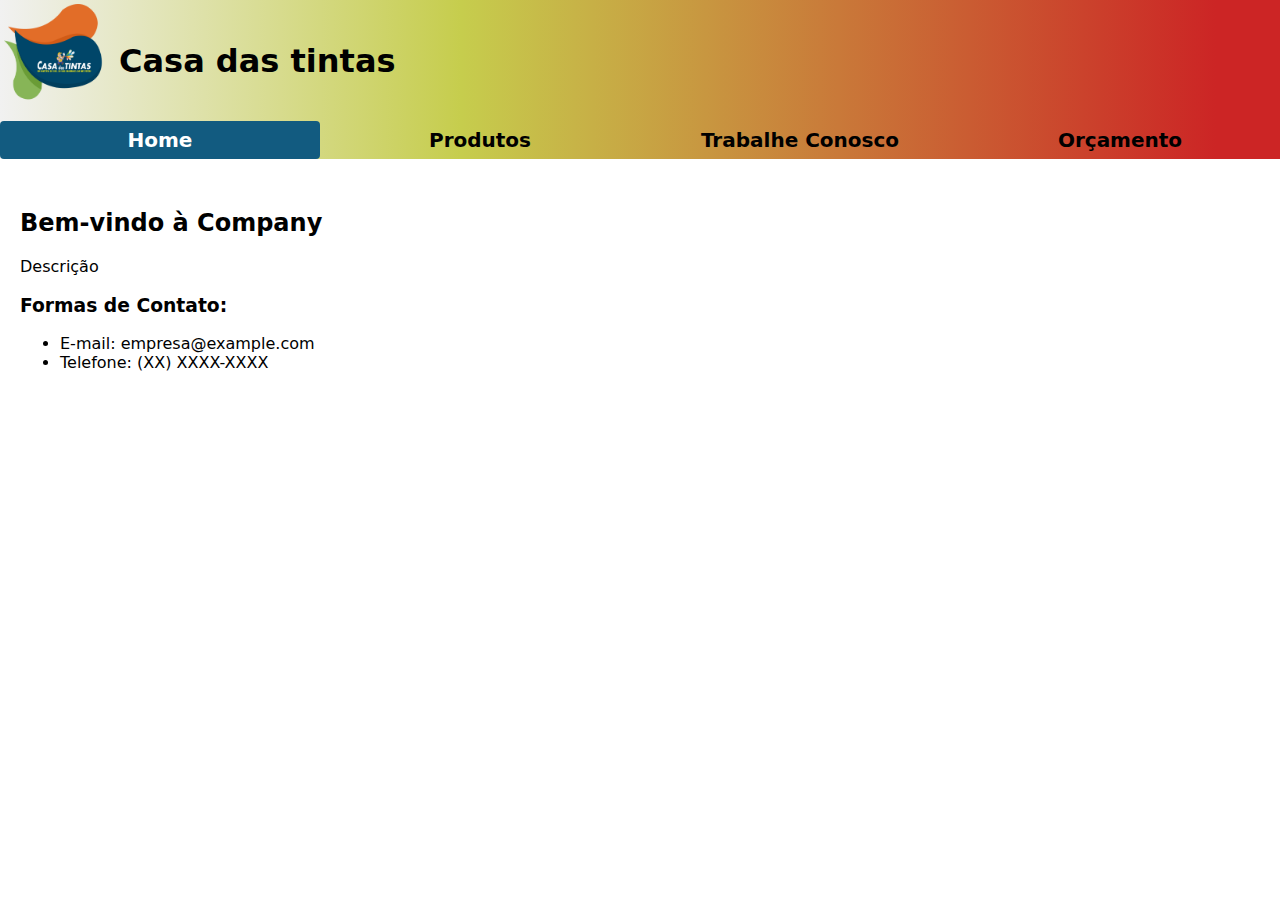
<file: index.html>
<!DOCTYPE html>
<html>
  <head>
    <title>Nome da Empresa</title>
    <meta name="viewport" content="width=device-width, initial-scale=1.0" />
    <link rel="stylesheet" type="text/css" href="style.css" />
    <script src="script.js"></script>
    <link
      href="https://cdn.jsdelivr.net/npm/bootstrap@5.3.0-alpha3/dist/css/bootstrap.min.css"
      rel="stylesheet"
      integrity="sha384-KK94CHFLLe+nY2dmCWGMq91rCGa5gtU4mk92HdvYe+M/SXH301p5ILy+dN9+nJOZ"
      crossorigin="anonymous"
    />
    <script
      src="https://cdn.jsdelivr.net/npm/bootstrap@5.3.0-alpha3/dist/js/bootstrap.bundle.min.js"
      integrity="sha384-ENjdO4Dr2bkBIFxQpeoTz1HIcje39Wm4jDKdf19U8gI4ddQ3GYNS7NTKfAdVQSZe"
      crossorigin="anonymous"
    ></script>
  </head>
  <body>
    <div class="container-fluid" style="padding: 0">
      <header>
        <div class="logo" class="logo d-flex">
          <div><img src="fotos\LOGO-GOTAS.png" alt="Logo da Empresa" /></div>
          <div><h1>Casa das tintas</h1></div>
        </div>
        <nav>
          <ul class="menu">
            <li onclick="redirect('index.html')" class="menuItem actived">
              Home
            </li>
            <li onclick="redirect('produtos.html')" class="menuItem">
              Produtos
            </li>
            <li onclick="redirect('trabalhe-conosco.html')" class="menuItem">
              Trabalhe Conosco
            </li>
            <li onclick="redirect('orcamento.html')" class="menuItem">
              Orçamento
            </li>
          </ul>
        </nav>
      </header>
      <section>
        <h2>Bem-vindo à Company</h2>
        <p>Descrição</p>
        <h3>Formas de Contato:</h3>
        <ul>
          <li>E-mail: empresa@example.com</li>
          <li>Telefone: (XX) XXXX-XXXX</li>
        </ul>
      </section>
    </div>
  </body>
</html>
</file>
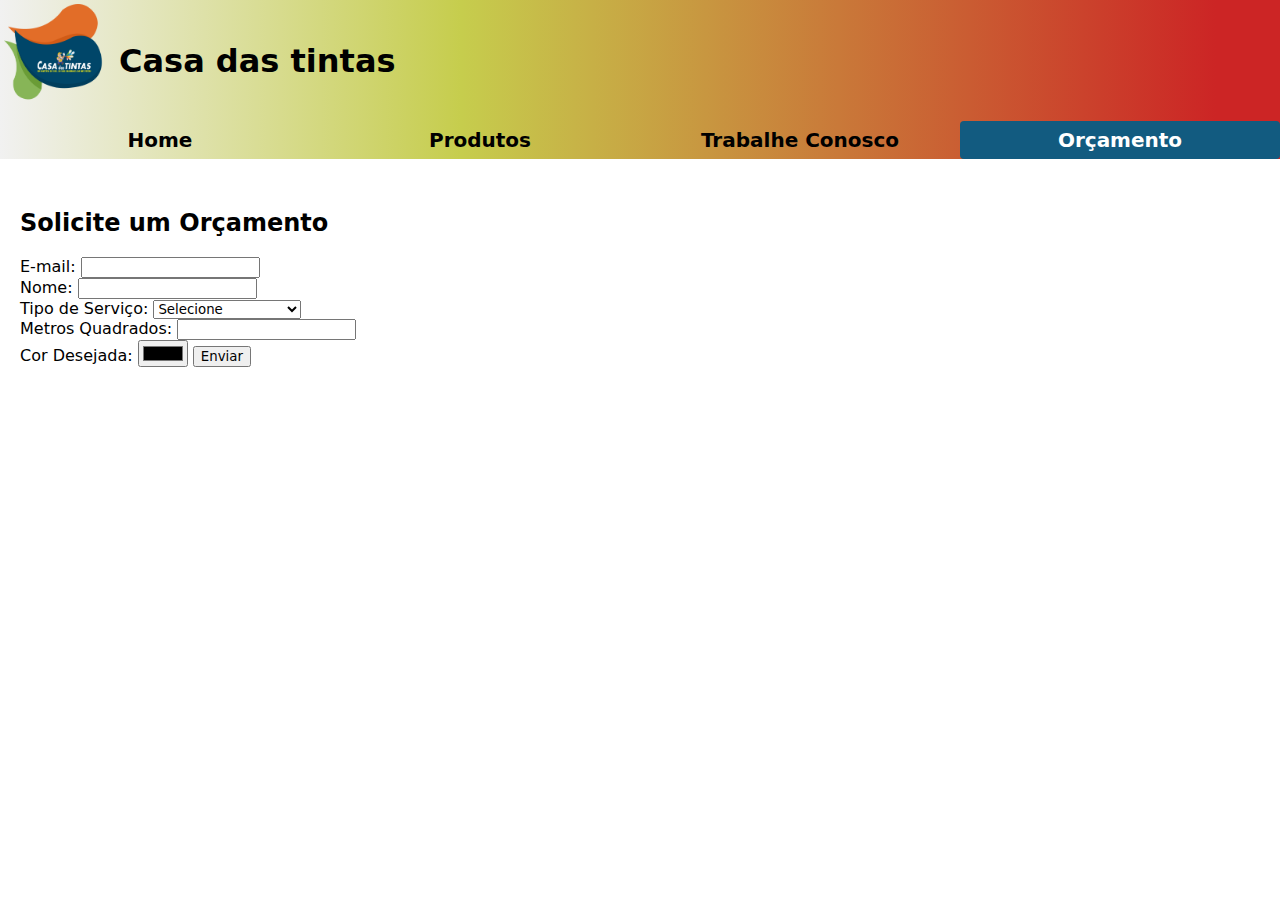
<file: orcamento.html>
<!DOCTYPE html>
<html>
  <head>
    <title>Nome da Empresa</title>
    <meta name="viewport" content="width=device-width, initial-scale=1.0" />
    <link rel="stylesheet" type="text/css" href="style.css" />
    <script src="script.js"></script>
    <link
      href="https://cdn.jsdelivr.net/npm/bootstrap@5.3.0-alpha3/dist/css/bootstrap.min.css"
      rel="stylesheet"
      integrity="sha384-KK94CHFLLe+nY2dmCWGMq91rCGa5gtU4mk92HdvYe+M/SXH301p5ILy+dN9+nJOZ"
      crossorigin="anonymous"
    />
    <script
      src="https://cdn.jsdelivr.net/npm/bootstrap@5.3.0-alpha3/dist/js/bootstrap.bundle.min.js"
      integrity="sha384-ENjdO4Dr2bkBIFxQpeoTz1HIcje39Wm4jDKdf19U8gI4ddQ3GYNS7NTKfAdVQSZe"
      crossorigin="anonymous"
    ></script>
  </head>
  <body>
    <div class="container-fluid" style="padding: 0">
      <header>
        <div class="logo" class="logo d-flex">
          <div><img src="fotos\LOGO-GOTAS.png" alt="Logo da Empresa" /></div>
          <div><h1>Casa das tintas</h1></div>
        </div>
        <nav>
          <ul class="menu">
            <li onclick="redirect('index.html')" class="menuItem">Home</li>
            <li onclick="redirect('produtos.html')" class="menuItem">
              Produtos
            </li>
            <li onclick="redirect('trabalhe-conosco.html')" class="menuItem">
              Trabalhe Conosco
            </li>
            <li onclick="redirect('orcamento.html')" class="menuItem actived">
              Orçamento
            </li>
          </ul>
        </nav>
      </header>
      <section>
        <h2>Solicite um Orçamento</h2>

        <form id="form-orcamento" onsubmit="enviarFormulario(event)">
          <label for="email">E-mail:</label>
          <input type="email" id="email" name="email" required />
          <br />
          <label for="nome">Nome:</label>
          <input type="text" id="nome" name="nome" required />
          <br />
          <label for="tipo-servico">Tipo de Serviço:</label>
          <select id="tipo-servico" name="tipo-servico" required>
            <option value="">Selecione</option>
            <option value="Pintura interna">Pintura interna</option>
            <option value="Pintura externa">Pintura externa</option>
            <option value="Pintura de fachada">Pintura de fachada</option>
          </select>
          <br />
          <label for="metros-quadrados">Metros Quadrados:</label>
          <input
            type="number"
            id="metros-quadrados"
            name="metros-quadrados"
            min="0"
            required
          />

          <br />
          <!-- Dentro do formulário -->
          <label for="cor-desejada">Cor Desejada:</label>
          <input type="color" id="cor-desejada" name="cor-desejada" required />

          <button type="submit">Enviar</button>
        </form>
      </section>
    </div>
  </body>
</html>
</file>
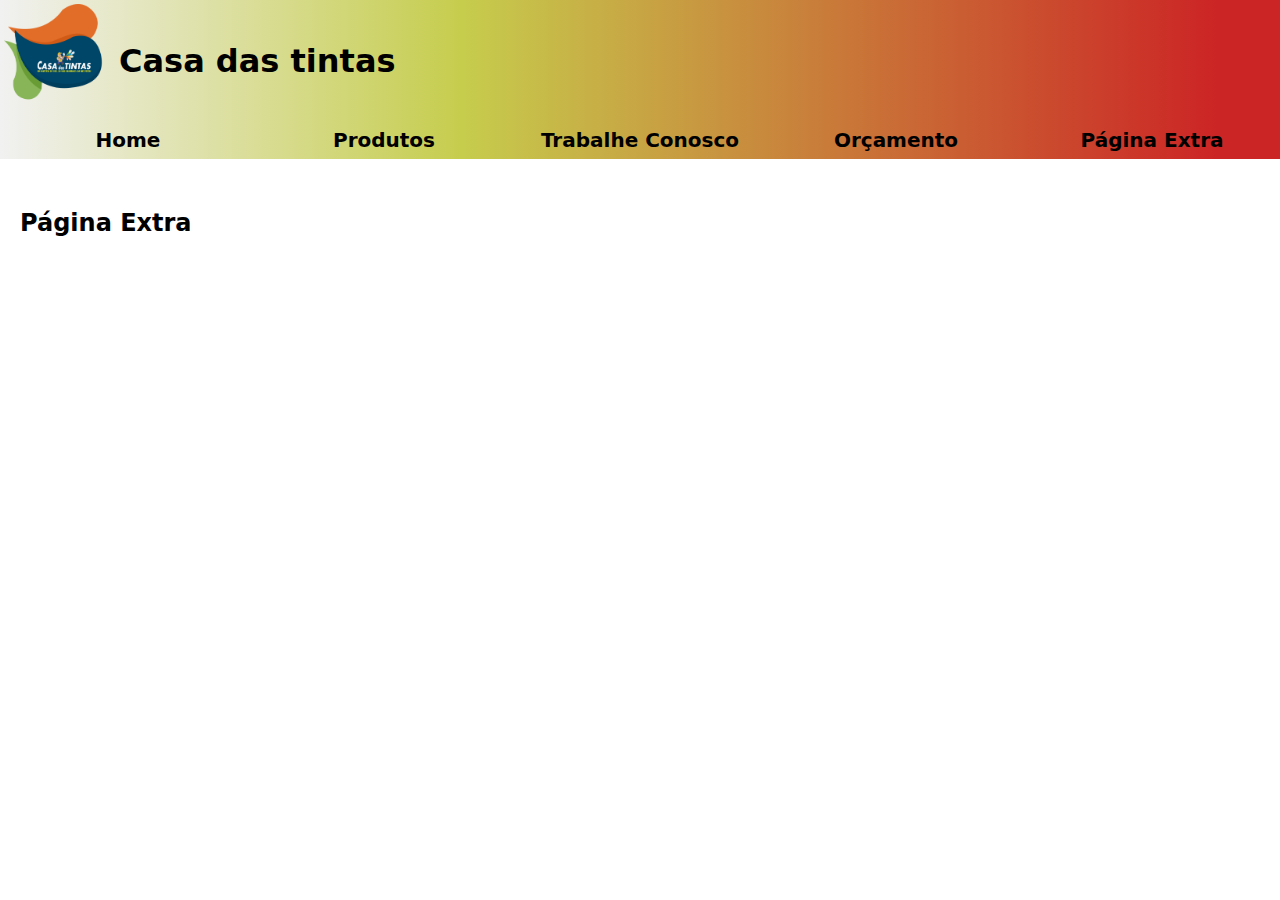
<file: pagina-extra.html>
<!DOCTYPE html>
<html>
  <head>
    <title>Página Extra</title>
    <link rel="stylesheet" type="text/css" href="style.css" />
    <script src="script.js"></script>
    <link
      href="https://cdn.jsdelivr.net/npm/bootstrap@5.3.0-alpha3/dist/css/bootstrap.min.css"
      rel="stylesheet"
      integrity="sha384-KK94CHFLLe+nY2dmCWGMq91rCGa5gtU4mk92HdvYe+M/SXH301p5ILy+dN9+nJOZ"
      crossorigin="anonymous"
    />
    <script
      src="https://cdn.jsdelivr.net/npm/bootstrap@5.3.0-alpha3/dist/js/bootstrap.bundle.min.js"
      integrity="sha384-ENjdO4Dr2bkBIFxQpeoTz1HIcje39Wm4jDKdf19U8gI4ddQ3GYNS7NTKfAdVQSZe"
      crossorigin="anonymous"
    ></script>
  </head>
  <body>
    <header>
      <div class="logo">
        <div>
          <img
            onclick="redirect('index.html')"
            src="fotos\LOGO-GOTAS.png"
            alt="Logo da Empresa"
          />
        </div>
        <div><h1 onclick="redirect('index.html')">Casa das tintas</h1></div>
      </div>
      <nav>
        <ul class="menu">
          <li onclick="redirect('index.html')" class="menuItem">Home</li>
          <li onclick="redirect('produtos.html')" class="menuItem">Produtos</li>
          <li onclick="redirect('trabalhe-conosco.html')" class="menuItem">
            Trabalhe Conosco
          </li>
          <li onclick="redirect('orcamento.html')" class="menuItem">
            Orçamento
          </li>
          <li onclick="redirect('pagina-extra.html')" class="menuItem">
            Página Extra
          </li>
        </ul>
      </nav>
    </header>
    <section>
      <h2>Página Extra</h2>
      <!-- Conteúdo personalizado para a página extra -->
    </section>
  </body>
</html>
</file>
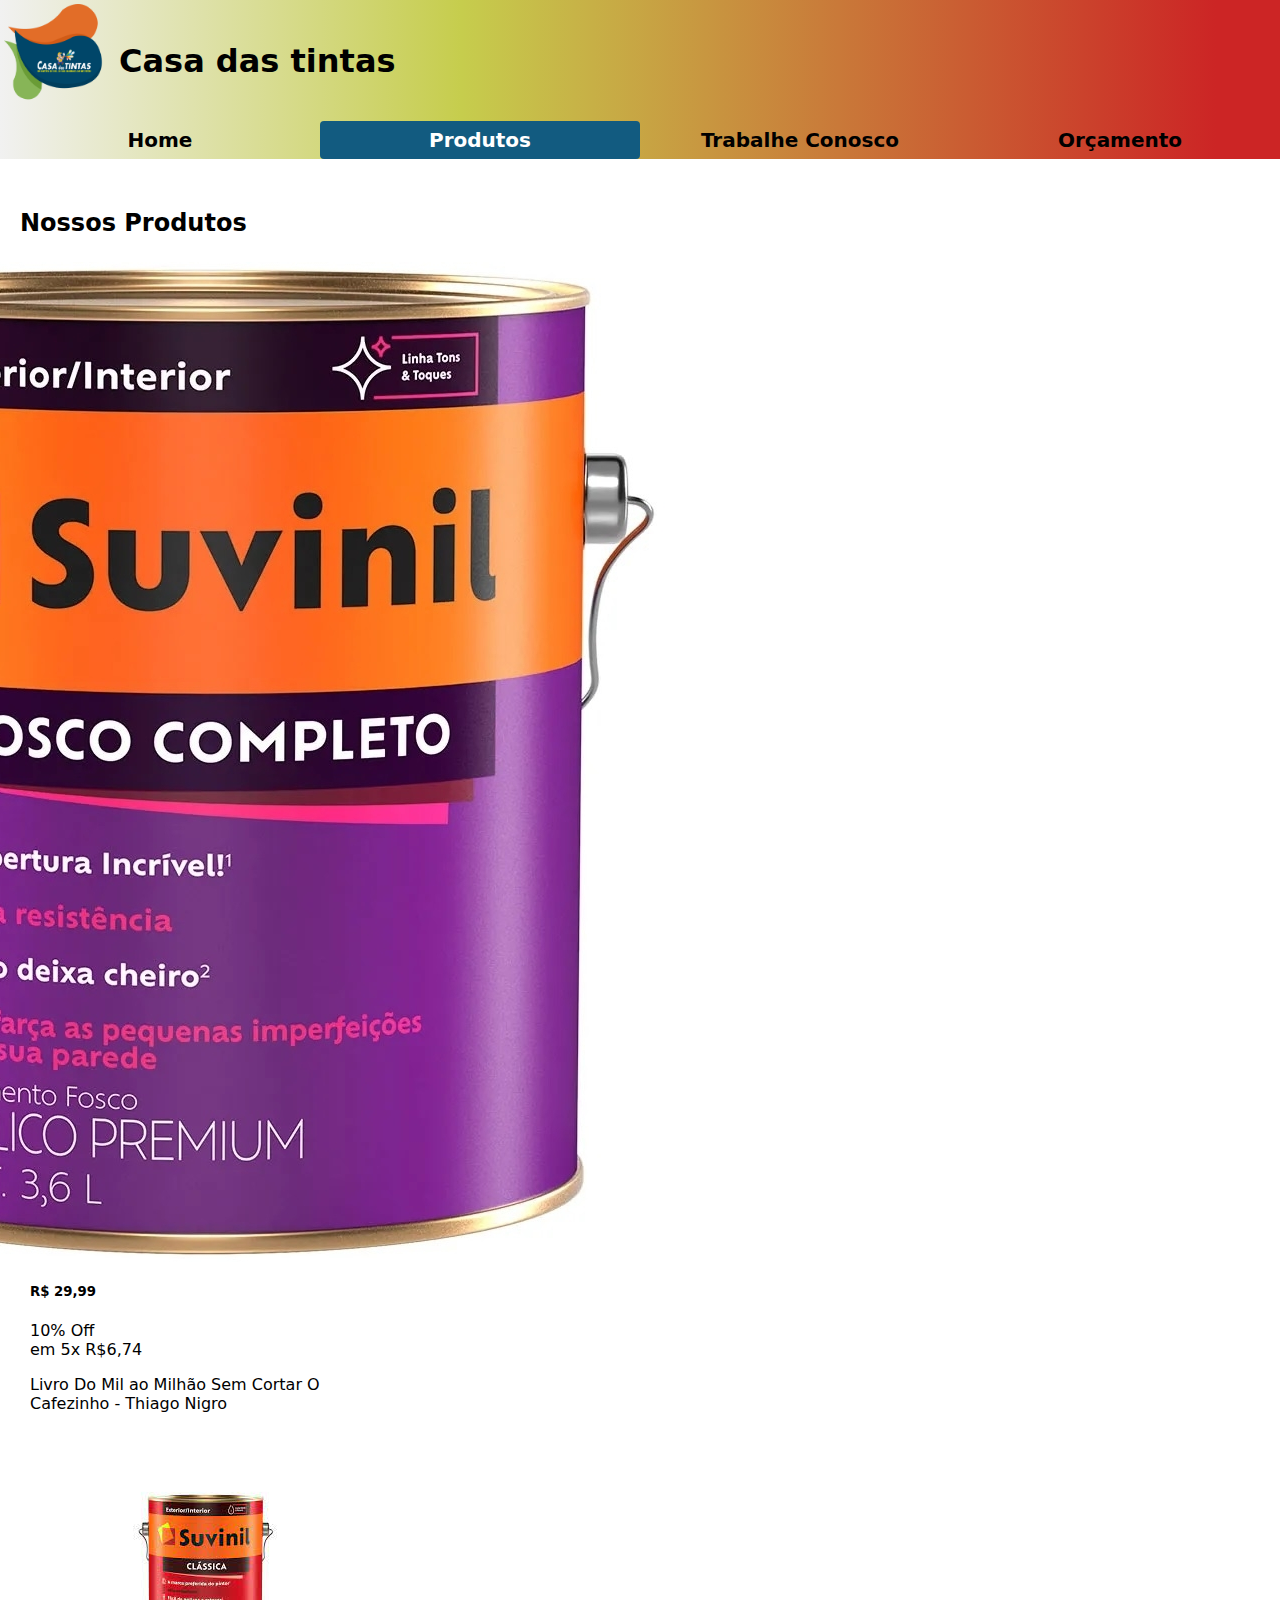
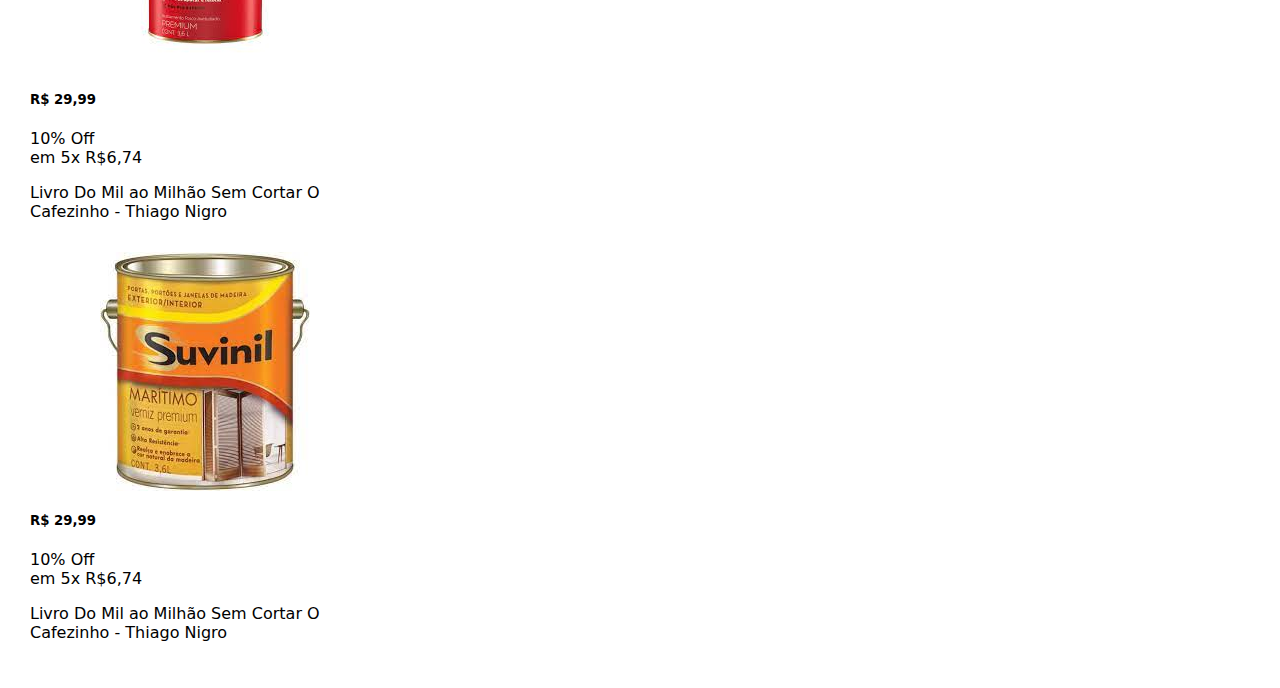
<file: produtos.html>
<!DOCTYPE html>
<html>
  <head>
    <title>Produtos</title>
    <meta name="viewport" content="width=device-width, initial-scale=1.0" />
    <link rel="stylesheet" type="text/css" href="style.css" />
    <script src="script.js"></script>
    <link
      href="https://cdn.jsdelivr.net/npm/bootstrap@5.3.0-alpha3/dist/css/bootstrap.min.css"
      rel="stylesheet"
      integrity="sha384-KK94CHFLLe+nY2dmCWGMq91rCGa5gtU4mk92HdvYe+M/SXH301p5ILy+dN9+nJOZ"
      crossorigin="anonymous"
    />
    <script
      src="https://cdn.jsdelivr.net/npm/bootstrap@5.3.0-alpha3/dist/js/bootstrap.bundle.min.js"
      integrity="sha384-ENjdO4Dr2bkBIFxQpeoTz1HIcje39Wm4jDKdf19U8gI4ddQ3GYNS7NTKfAdVQSZe"
      crossorigin="anonymous"
    ></script>
  </head>
  <body>
    <header>
      <div class="logo">
        <div>
          <img
            onclick="redirect('index.html')"
            src="fotos\LOGO-GOTAS.png"
            alt="Logo da Empresa"
          />
        </div>
        <div>
          <h1 onclick="redirect('index.html')">Casa das tintas</h1>
        </div>
      </div>
      <nav>
        <ul class="menu">
          <li onclick="redirect('index.html')" class="menuItem">Home</li>
          <li onclick="redirect('produtos.html')" class="menuItem actived">
            Produtos
          </li>
          <li onclick="redirect('trabalhe-conosco.html')" class="menuItem">
            Trabalhe Conosco
          </li>
          <li onclick="redirect('orcamento.html')" class="menuItem">
            Orçamento
          </li>
        </ul>
      </nav>
    </header>
    <section>
      <h2>Nossos Produtos</h2>
      <div class="container">
        <div class="row justify-content-between">
          <div class="produto card col-lg-3 col-md-3 col-sm-2">
            <img src="fotos\roxo.jpg" class="card-img-top card-img" />
            <div class="card-body">
              <div class="card-title-container">
                <h5 class="card-title">R$ 29,99</h5>
                <span class="card-discount">10% Off</span>
              </div>
              <span class="card-parcel">em 5x R$6,74</span>
              <p class="card-text subtitle">
                Livro Do Mil ao Milhão Sem Cortar O Cafezinho - Thiago Nigro
              </p>
            </div>
          </div>
          <div class="produto card col-lg-3 col-md-3 col-sm-2">
            <img src="fotos\vermelho.jpg" class="card-img-top card-img" />
            <div class="card-body">
              <div class="card-title-container">
                <h5 class="card-title">R$ 29,99</h5>
                <span class="card-discount">10% Off</span>
              </div>
              <span class="card-parcel">em 5x R$6,74</span>
              <p class="card-text subtitle">
                Livro Do Mil ao Milhão Sem Cortar O Cafezinho - Thiago Nigro
              </p>
            </div>
          </div>
          <div class="produto card col-lg-3 col-md-3 col-sm-2">
            <img src="fotos\vernizmaritimo.jpg" class="card-img-top card-img" />
            <div class="card-body">
              <div class="card-title-container">
                <h5 class="card-title">R$ 29,99</h5>
                <span class="card-discount">10% Off</span>
              </div>
              <span class="card-parcel">em 5x R$6,74</span>
              <p class="card-text subtitle">
                Livro Do Mil ao Milhão Sem Cortar O Cafezinho - Thiago Nigro
              </p>
            </div>
          </div>
        </div>
      </div>
    </section>
  </body>
</html>
</file>
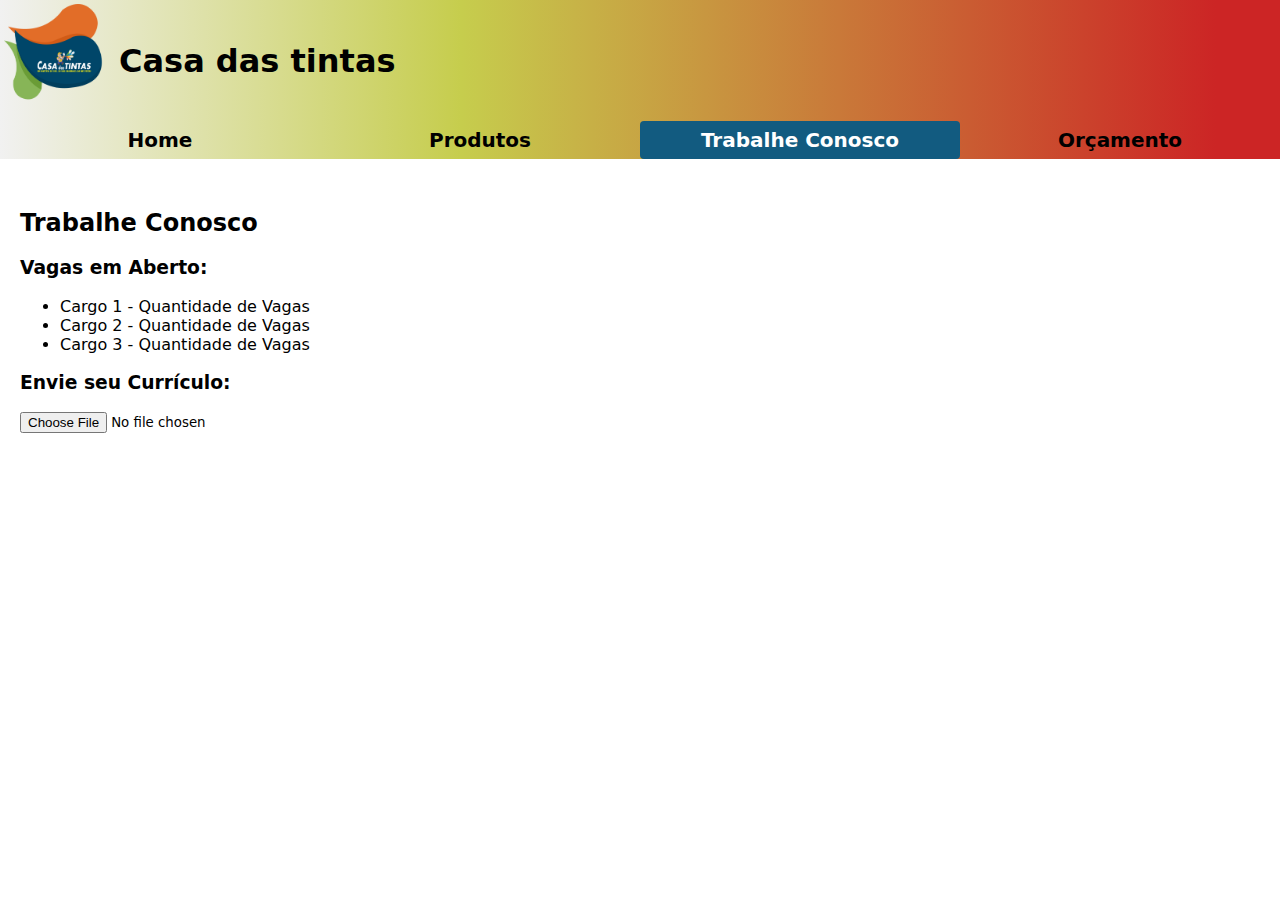
<file: trabalhe-conosco.html>
<!DOCTYPE html>
<html>
  <head>
    <title>Trabalhe Conosco</title>
    <meta name="viewport" content="width=device-width, initial-scale=1.0" />
    <link rel="stylesheet" type="text/css" href="style.css" />
    <script src="script.js"></script>
    <link
      href="https://cdn.jsdelivr.net/npm/bootstrap@5.3.0-alpha3/dist/css/bootstrap.min.css"
      rel="stylesheet"
      integrity="sha384-KK94CHFLLe+nY2dmCWGMq91rCGa5gtU4mk92HdvYe+M/SXH301p5ILy+dN9+nJOZ"
      crossorigin="anonymous"
    />
    <script
      src="https://cdn.jsdelivr.net/npm/bootstrap@5.3.0-alpha3/dist/js/bootstrap.bundle.min.js"
      integrity="sha384-ENjdO4Dr2bkBIFxQpeoTz1HIcje39Wm4jDKdf19U8gI4ddQ3GYNS7NTKfAdVQSZe"
      crossorigin="anonymous"
    ></script>
  </head>
  <body>
    <header>
      <div class="logo">
        <div>
          <img
            onclick="redirect('index.html')"
            src="fotos\LOGO-GOTAS.png"
            alt="Logo da Empresa"
          />
        </div>
        <div>
          <h1 onclick="redirect('index.html')">Casa das tintas</h1>
        </div>
      </div>
      <nav>
        <ul class="menu">
          <li onclick="redirect('index.html')" class="menuItem">Home</li>
          <li onclick="redirect('produtos.html')" class="menuItem">Produtos</li>
          <li
            onclick="redirect('trabalhe-conosco.html')"
            class="menuItem actived"
          >
            Trabalhe Conosco
          </li>
          <li onclick="redirect('orcamento.html')" class="menuItem">
            Orçamento
          </li>
        </ul>
      </nav>
    </header>
    <section>
      <h2>Trabalhe Conosco</h2>
      <h3>Vagas em Aberto:</h3>
      <ul>
        <li>Cargo 1 - Quantidade de Vagas</li>
        <li>Cargo 2 - Quantidade de Vagas</li>
        <li>Cargo 3 - Quantidade de Vagas</li>
      </ul>
      <form>
        <h3>Envie seu Currículo:</h3>
        <input type="file" />
      </form>
    </section>
  </body>
</html>
</file>
<file: style.css>
* {
  font-family: system-ui;
}

@keyframes fadeIn {
  0% {
    transform: translateX(1000px);
  }
  100% {
    transform: translateX(0px);
  }
}

body {
  margin: 0;
  padding: 0;
}

.container-fluid {
  margin: 0;
  width: 100%;
  padding: 0;
}

.container-produtos {
  display: flex;
  flex-wrap: wrap;
  justify-content: space-between;
}

.produto {
  display: flex;
  animation: fadeIn 1.5s ease-in-out;
  transition: transform 0.3s ease-in-out;
}

.produto:hover {
  transform: scale(1.1);
  cursor: pointer;
  transition: 1s;
}

header {
  background: rgb(241, 241, 241);
  background: linear-gradient(
    90deg,
    rgba(241, 241, 241, 1) 0%,
    rgba(198, 205, 77, 1) 36%,
    rgba(204, 37, 37, 1) 95%
  );
  color: black;
  margin-bottom: 10px;
  padding: 0;
}

header img {
  width: 100px;
  height: auto;
}

header h1 {
  margin: 0;
}

section {
  padding: 20px;
}

.actived {
  background-color: #125b80;
  color: white;
}

.menu {
  display: flex;
  list-style-type: none;
  padding: 0;
  margin: 0;
  justify-content: space-around;
  align-items: center;
}

.menuItem {
  width: 100%;
  text-align: center;
  cursor: pointer;
  padding: 7px;
  border-radius: 4px;
  font-size: 20px;
  font-weight: 600;
  user-select: none;
}

.menuItem > a {
  text-decoration: none;
  color: white;
}

.menuItem:hover {
  transition: 0.3s;
  background-color: #125b80;
  color: white;
}

.logo {
  display: flex;
  align-items: center;
  padding: 4px;
  gap: 15px;
}

.card {
  display: flex;
  flex-direction: column;
  justify-content: center;
  align-items: center;
  max-width: 350px;
  padding: 5px;
  margin: 5px;
}

/* Estilos para tornar a tela responsiva para o iPhone 11 */

/* Estilos para o cabeçalho */
@media (max-width: 700px) {
  header {
    padding: 20px;
    width: 100%;
  }

  header img {
    width: 80px;
  }

  header h1 {
    font-size: 20px;
  }
}

/* Estilos para o menu de navegação */
@media (max-width: 700px) {
  .menu {
    flex-wrap: wrap;
  }

  .menuItem {
    flex-basis: 50%;
  }
  .container-produtos {
    justify-content: center;
  }
  .card {
    padding: 2px;
  }
  .produto {
    flex-basis: 100%;
  }
  .card-img {
    max-width: 180px;
  }
}

/* Estilos para telas grandes */

/* Estilos para telas médias */
/* @media (min-width: 768px) and (max-width: 991px) {
  .container-produtos {
    justify-content: center;
  }

  .produto {
    flex-basis: 50%;
  }
} */
</file>
